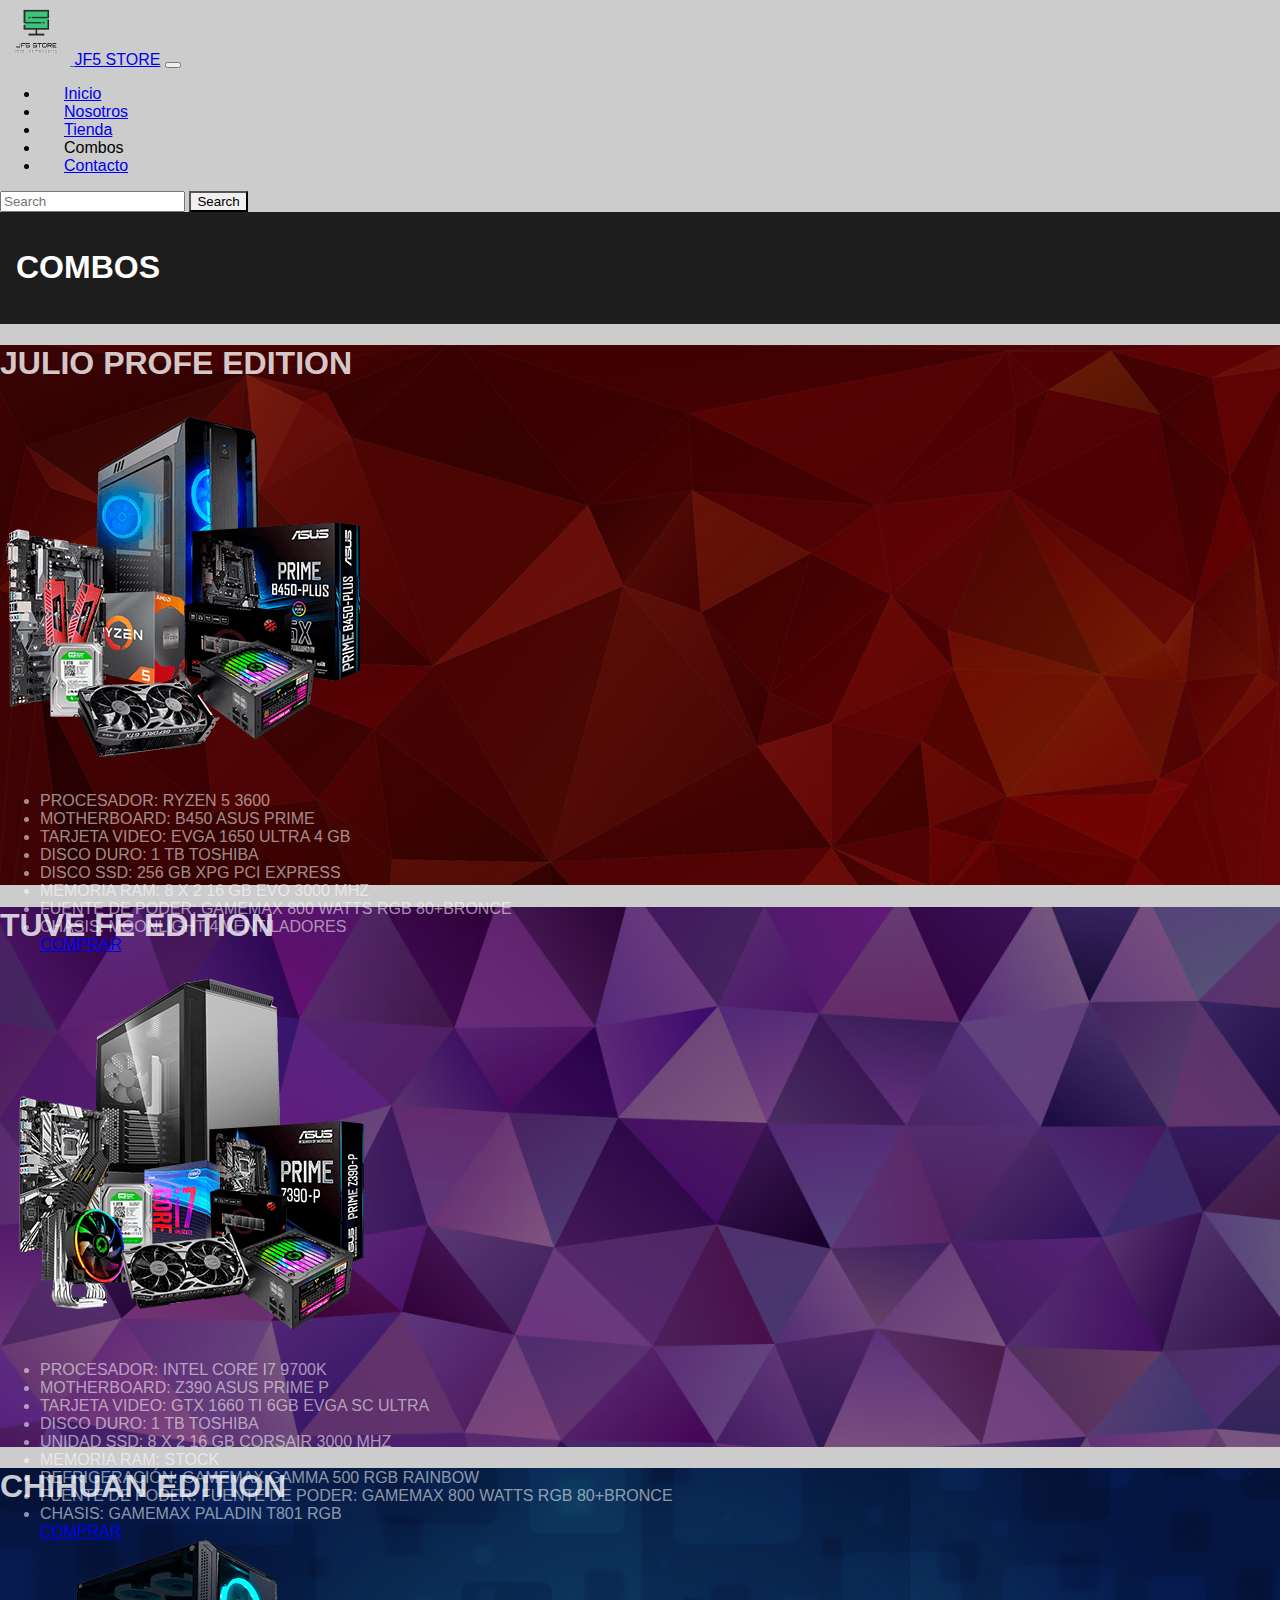
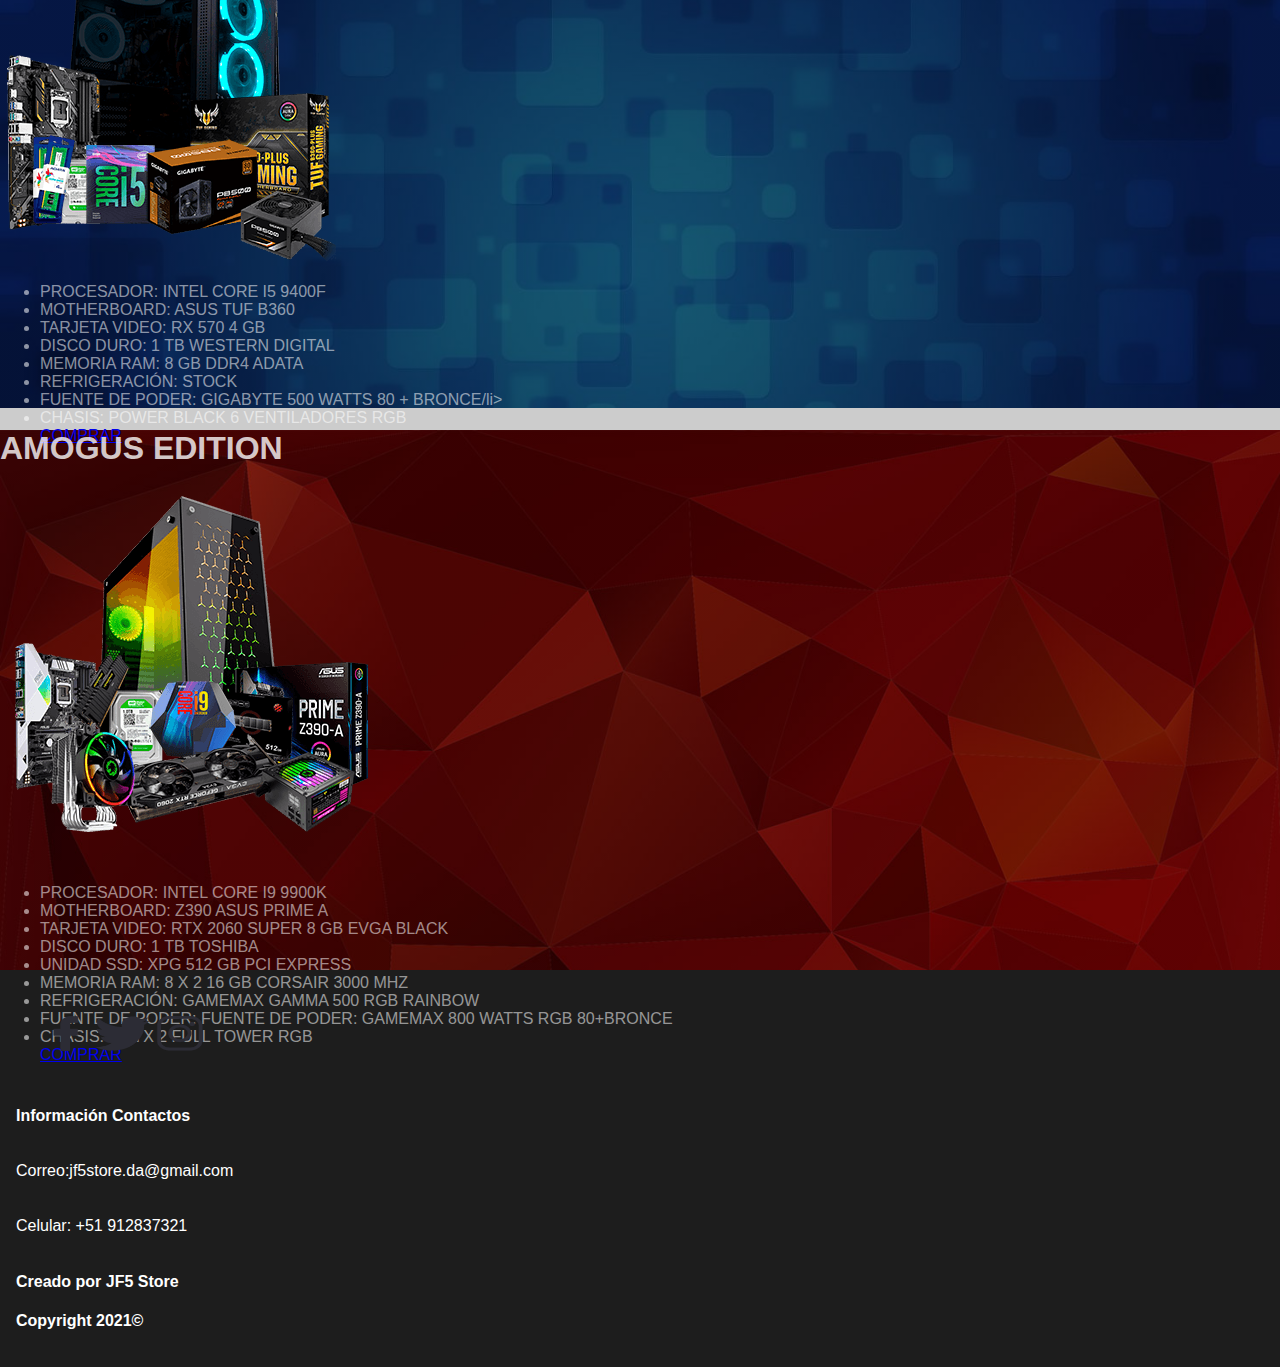
<file: combos.html>
<!DOCTYPE html>
<html lang="en">
<head>
    <meta charset="UTF-8">
    <meta http-equiv="X-UA-Compatible" content="IE=edge">
    <meta name="viewport" content="width=device-width, initial-scale=1.0">
    <link href="https://cdn.jsdelivr.net/npm/bootstrap@5.1.1/dist/css/bootstrap.min.css" rel="stylesheet" integrity="sha384-F3w7mX95PdgyTmZZMECAngseQB83DfGTowi0iMjiWaeVhAn4FJkqJByhZMI3AhiU" crossorigin="anonymous">
    <link rel="stylesheet" href="css/pruebacss.css">
    <link rel="stylesheet" href="css/estilo.css">
    <link rel="stylesheet" href="https://cdnjs.cloudflare.com/ajax/libs/animate.css/4.1.1/animate.min.css"/>
    <title>JF5 STORE | Inicio</title>
</head>
<body>
  <header>
    <nav class="navbar navbar-expand-lg navbar-light bg-light ">
      <div class="container-fluid">
        <a class="navbar-brand" href="index.html">
          <img src="imagenes/logoSF.png" alt="" width="70" height="65">
        </a>
        <a class="navbar-brand" href="index.html">JF5 STORE</a>
        <button class="navbar-toggler" type="button" data-bs-toggle="collapse" data-bs-target="#navbarSupportedContent" aria-controls="navbarSupportedContent" aria-expanded="false" aria-label="Toggle navigation">
          <span class="navbar-toggler-icon"></span>
        </button>
        <div class="collapse navbar-collapse" id="navbarSupportedContent">
          <ul class="navbar-nav w-100 justify-content-center">
            <li class="nav-item">
              <a class="nav-link" href="index.html">Inicio</a>
            </li>
            <li class="nav-item">
              <a class="nav-link" href="nosotros.html"">Nosotros</a>
            </li>
            <li class="nav-item">
              <a class="nav-link" href="tienda.html"">Tienda</a>
            </li>
            <li class="nav-item">
              <a class="nav-link" disabled>Combos</a>
            </li>
            <li class="nav-item">
              <a class="nav-link" href="contacto.html">Contacto</a>
            </li>
          </ul>
          <form class="d-flex">
            <input class="form-control me-2" type="search" placeholder="Search" aria-label="Search">
            <button class="btn btn-outline-success" type="submit">Search</button>
          </form>
        </div>
      </div>
    </nav>
    <div class="titulo__Principal ">
        <h1 class="text-center animate__animated animate__backInDown">COMBOS</h1>
    </div>
    
  </header>
  <main>
    <div class="bg-combo_item1 text-left m-0 p-5"> 
      <h1 class="animate__animated animate__zoomInLeft text-center">JULIO PROFE EDITION</h1>
      <div class="row">
        <div class="col-sm-6 d-flex p-2 justify-content-center">
            <img class="conf--imagen animate__animated animate__backInLeft" src="imagenes/pc1.png">
        </div>
        <div class="col-sm-6 d-flex p-2 justify-content-left align-items-center animate__animated animate__backInRight">
            <ul>
                <li>PROCESADOR: RYZEN 5 3600</li>
                <li>MOTHERBOARD: B450 ASUS PRIME</li>
                <li>TARJETA VIDEO: EVGA 1650 ULTRA 4 GB</li>
                <li>DISCO DURO: 1 TB TOSHIBA</li>
                <li>DISCO SSD: 256 GB XPG PCI EXPRESS</li>
                <li>MEMORIA RAM: 8 X 2 16 GB EVO 3000 MHZ</li>
                <li>FUENTE DE PODER: GAMEMAX 800 WATTS RGB 80+BRONCE</li>
                <li>CHASIS: MOONLIGHT 4 VENTILADORES</li>
                <a href="#" class="btn btn-warning m-5">COMPRAR</a>
            </ul>
        </div>
      </div>
    </div>
    <div class="bg-combo_item2 text-left m-0 p-5">
      <h1 class="animate__animated animate__zoomInLeft text-center">TUVE FE EDITION</h1>
      <div class="row">
        <div class="col-sm-6 d-flex p-2 justify-content-center">
            <img class="conf--imagen animate__animated animate__backInLeft" src="imagenes/pc2.png">
        </div>
        <div class="col-sm-6 d-flex p-2 justify-content-left align-items-center animate__animated animate__backInRight">
            <ul>
                <li>PROCESADOR: INTEL CORE I7 9700K</li>
                <li>MOTHERBOARD: Z390 ASUS PRIME P</li>
                <li>TARJETA VIDEO: GTX 1660 TI 6GB EVGA SC ULTRA</li>
                <li>DISCO DURO: 1 TB TOSHIBA</li>
                <li>UNIDAD SSD: 8 X 2 16 GB CORSAIR 3000 MHZ</li>
                <li>MEMORIA RAM: STOCK</li>
                <li>REFRIGERACIÓN: GAMEMAX GAMMA 500 RGB RAINBOW</li>
                <li>FUENTE DE PODER: FUENTE DE PODER: GAMEMAX 800 WATTS RGB 80+BRONCE</li>
                <li>CHASIS: GAMEMAX PALADIN T801 RGB</li>
                <a href="#" class="btn btn-warning m-5">COMPRAR</a>
            </ul>
        </div>
      </div>
    </div>
    <div class="bg-combo_item3 text-left m-0 p-5">
        <h1 class="animate__animated animate__zoomInLeft text-center">CHIHUAN EDITION</h1>
        <div class="row">
            <div class="col-sm-6 d-flex p-2 justify-content-center">
                <img class="conf--imagen animate__animated animate__backInLeft" src="imagenes/pc3.png">
            </div>
            <div class="col-sm-6 d-flex p-2 justify-content-left align-items-center animate__animated animate__backInRight">
               <ul>
                   <li>PROCESADOR: INTEL CORE I5 9400F</li>
                   <li>MOTHERBOARD: ASUS TUF B360</li>
                   <li>TARJETA VIDEO: RX 570 4 GB</li>
                   <li>DISCO DURO: 1 TB WESTERN DIGITAL</li>
                   <li>MEMORIA RAM: 8 GB DDR4 ADATA</li>
                   <li>REFRIGERACIÓN: STOCK</li>
                   <li>FUENTE DE PODER: GIGABYTE 500 WATTS 80 + BRONCE/li>
                   <li>CHASIS: POWER BLACK 6 VENTILADORES RGB</li>
                   <a href="#" class="btn btn-warning m-5">COMPRAR</a>
               </ul>
            </div>
        </div>
    </div>
    <div class="bg-combo_item4 text-left m-0 p-5">
        <h1 class="animate__animated animate__zoomInLeft text-center">AMOGUS EDITION</h1>
        <div class="row">
            <div class="col-sm-6 d-flex p-2 justify-content-center">
                <img class="conf--imagen animate__animated animate__backInLeft" src="imagenes/pc4.png">
            </div>
            <div class="col-sm-6 d-flex p-2 justify-content-left align-items-center animate__animated animate__backInRight">
                <ul>
                    <li>PROCESADOR: INTEL CORE I9 9900K</li>
                    <li>MOTHERBOARD: Z390 ASUS PRIME A</li>
                    <li>TARJETA VIDEO: RTX 2060 SUPER 8 GB EVGA BLACK</li>
                    <li>DISCO DURO: 1 TB TOSHIBA</li>
                    <li>UNIDAD SSD: XPG 512 GB PCI EXPRESS</li>
                    <li>MEMORIA RAM: 8 X 2 16 GB CORSAIR 3000 MHZ</li>
                    <li>REFRIGERACIÓN: GAMEMAX GAMMA 500 RGB RAINBOW</li>
                    <li>FUENTE DE PODER: FUENTE DE PODER: GAMEMAX 800 WATTS RGB 80+BRONCE</li>
                    <li>CHASIS: ONYX 2 FULL TOWER RGB</li>
                    <a href="#" class="btn btn-warning m-5">COMPRAR</a>
                </ul>
            </div>
        </div>
    </div>
  </main>
  <footer>
    <div class="row m-0 p-3 text-center piePagina">
        <div class="col-sm-4 text-sm-start">
              <img class="animate__animated animate__backInDown logosFooter" src="imagenes/socialMedia_logo.png" alt="jf5 store instagram">
        </div>
        <div class="col-sm-4 text-sm-center">
          <h4 class="animate__animated animate__backInDown">Información Contactos</h4>
          <h6 class="footer-detalles animate__animated animate__backInDown">Correo:jf5store.da@gmail.com</h6>
          <h6 class="footer-detalles animate__animated animate__backInDown">Celular: +51 912837321</h6>
        </div>
        <div class="col-sm-4 text-sm-end">
          <h4 class="animate__animated animate__backInDown">Creado por JF5 Store</h4>
          <h4 class="animate__animated animate__backInDown">Copyright 2021©</h4>
        </div>
      </div>
  </footer>
  <script src="https://cdn.jsdelivr.net/npm/bootstrap@5.1.1/dist/js/bootstrap.bundle.min.js" integrity="sha384-/bQdsTh/da6pkI1MST/rWKFNjaCP5gBSY4sEBT38Q/9RBh9AH40zEOg7Hlq2THRZ" crossorigin="anonymous"></script>
</body>
</html>
</file>
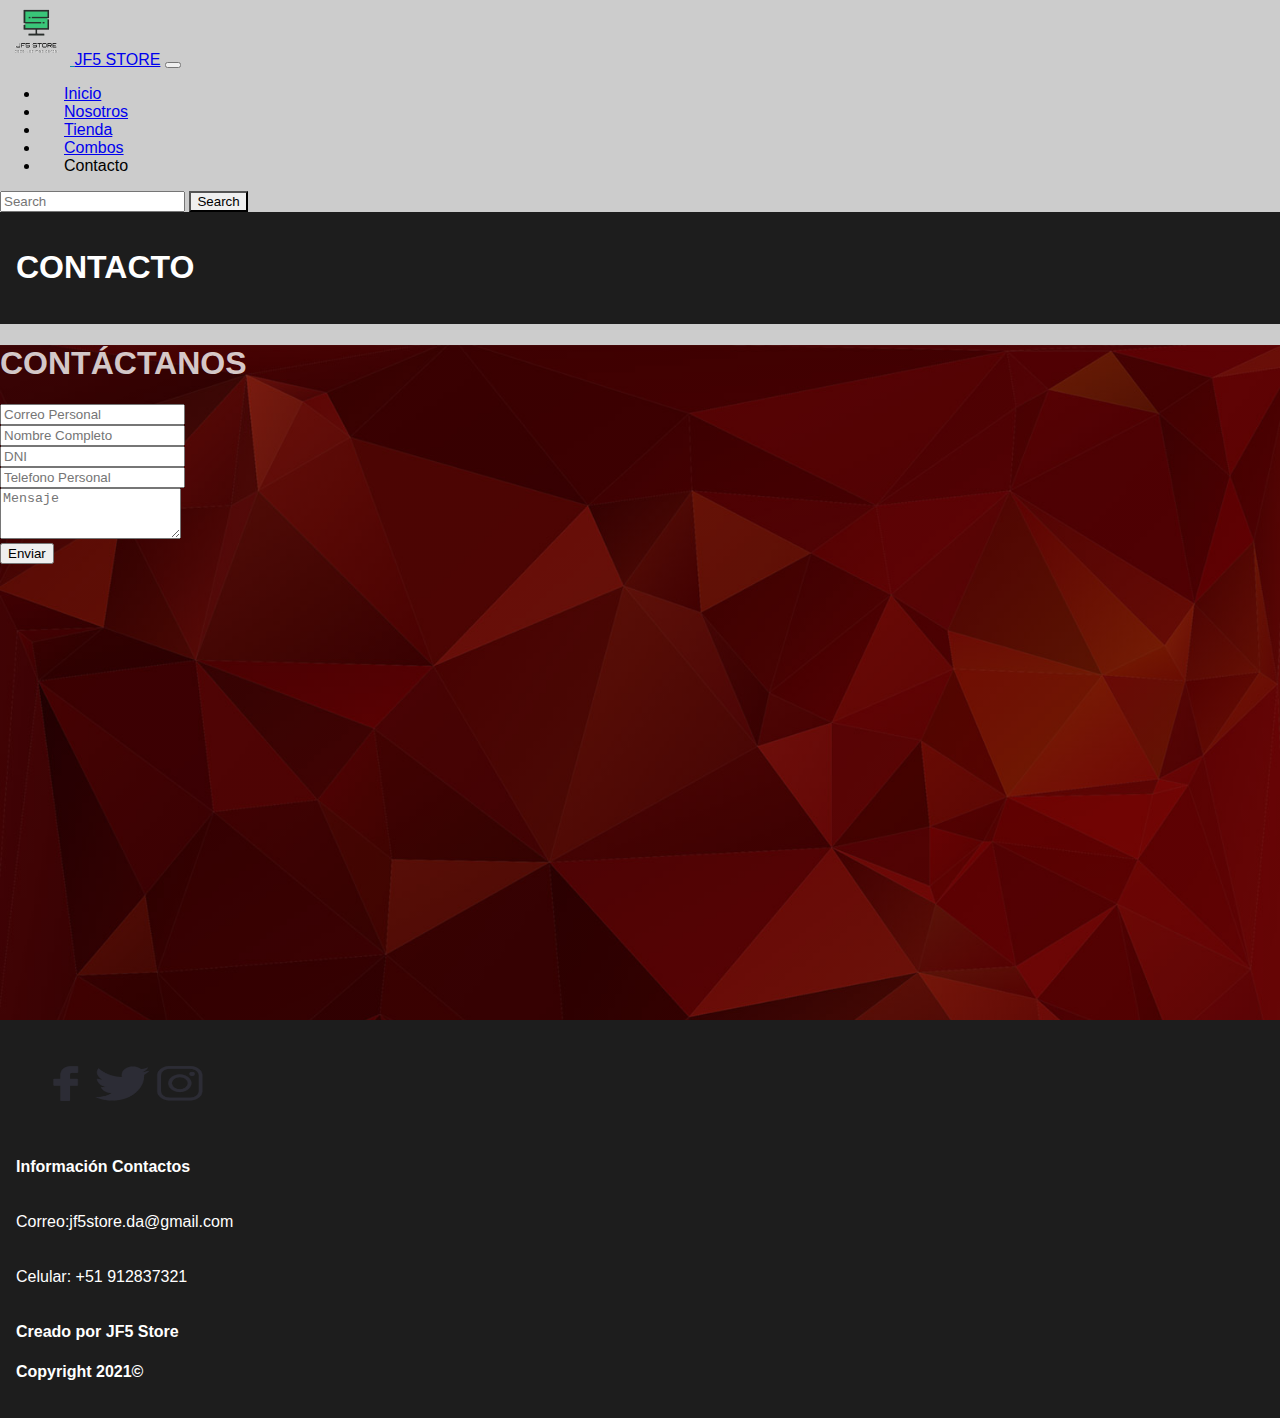
<file: contacto.html>
<!DOCTYPE html>
<html lang="en">
<head>
    <meta charset="UTF-8">
    <meta http-equiv="X-UA-Compatible" content="IE=edge">
    <meta name="viewport" content="width=device-width, initial-scale=1.0">
    <link href="https://cdn.jsdelivr.net/npm/bootstrap@5.1.1/dist/css/bootstrap.min.css" rel="stylesheet" integrity="sha384-F3w7mX95PdgyTmZZMECAngseQB83DfGTowi0iMjiWaeVhAn4FJkqJByhZMI3AhiU" crossorigin="anonymous">
    <link rel="stylesheet" href="css/pruebacss.css">
    <link rel="stylesheet" href="css/estilo.css">
    <link rel="stylesheet" href="https://cdnjs.cloudflare.com/ajax/libs/animate.css/4.1.1/animate.min.css"/>
    <title>JF5 STORE | Inicio</title>
</head>
<body>
  <header>
    <nav class="navbar navbar-expand-lg navbar-light bg-light ">
      <div class="container-fluid">
        <a class="navbar-brand" href="index.html">
          <img src="imagenes/logoSF.png" alt="" width="70" height="65">
        </a>
        <a class="navbar-brand" href="index.html">JF5 STORE</a>
        <button class="navbar-toggler" type="button" data-bs-toggle="collapse" data-bs-target="#navbarSupportedContent" aria-controls="navbarSupportedContent" aria-expanded="false" aria-label="Toggle navigation">
          <span class="navbar-toggler-icon"></span>
        </button>
        <div class="collapse navbar-collapse" id="navbarSupportedContent">
          <ul class="navbar-nav w-100 justify-content-center">
            <li class="nav-item">
              <a class="nav-link" href="index.html">Inicio</a>
            </li>
            <li class="nav-item">
              <a class="nav-link" href="nosotros.html"">Nosotros</a>
            </li>
            <li class="nav-item">
              <a class="nav-link" href="tienda.html"">Tienda</a>
            </li>
            <li class="nav-item">
              <a class="nav-link" href="combos.html">Combos</a>
            </li>
            <li class="nav-item">
              <a class="nav-link" disabled>Contacto</a>
            </li>
          </ul>
          <form class="d-flex">
            <input class="form-control me-2" type="search" placeholder="Search" aria-label="Search">
            <button class="btn btn-outline-success" type="submit">Search</button>
          </form>
        </div>
      </div>
    </nav>
    <div class="titulo__Principal ">
        <h1 class="text-center animate__animated animate__backInDown">CONTACTO</h1>
    </div>
    
  </header>
  <main>
    <div class="bg-form_item1 text-left m-0 p-5">
      <h1 class="animate__animated text-center animate__zoomInLeft">CONTÁCTANOS</h1>
      <div class="row">
        <div class="col-sm-6 p-5 animate__animated animate__bounceInLeft">
            <form>
                <div class="mb-3">
                  <div class="row">
                    <div class="col-lg-8">
                        <input type="email" class="form-control" id="correo" aria-describedby="emailHelp" placeholder="Correo Personal">
                    </div>
                  </div>
                </div>
                <div class="mb-3">
                    <div class="row">
                      <div class="col-lg-8">
                          <input type="text" class="form-control" id="nombre" placeholder="Nombre Completo">
                      </div>
                    </div>
                  </div>
                <div class="mb-3">
                  <div class="row">
                    <div class="col-lg-8">
                        <input type="number" class="form-control" id="dni" placeholder="DNI">
                    </div>
                  </div>
                </div>
                <div class="mb-3">
                    <div class="row">
                      <div class="col-lg-8">
                          <input type="email" class="form-control" id="correo" aria-describedby="input" placeholder="Telefono Personal">
                      </div>
                    </div>
                </div>
                <div class="mb-3">
                    <div class="row">
                      <div class="col-lg-8">
                        <textarea class="form-control" id="exampleFormControlTextarea1" rows="3" placeholder="Mensaje"></textarea>
                      </div>
                    </div>
                </div>
                <button type="submit" class="btn btn-warning">Enviar</button>
            </form>
        </div>
        <div class="col-sm-6 p-2 d-flex justify-content-center animate__animated animate__bounceInRight">
            <iframe src="https://www.google.com/maps/embed?pb=!1m18!1m12!1m3!1d31195.3158388059!2d-76.95290931036247!3d-12.220190655057516!2m3!1f0!2f0!3f0!3m2!1i1024!2i768!4f13.1!3m3!1m2!1s0x9105b995db1059b1%3A0xfc51ab378bab1a17!2sWilson%20Per%C3%BA!5e0!3m2!1ses!2spe!4v1634504798553!5m2!1ses!2spe" width="600" height="450" style="border:0;" allowfullscreen="" loading="lazy"></iframe>
        </div>
      </div>
    </div>
    
  </main>
  <footer>
    <div class="row m-0 p-3 text-center piePagina">
        <div class="col-sm-4 text-sm-start">
              <img class="animate__animated animate__backInDown logosFooter" src="imagenes/socialMedia_logo.png" alt="jf5 store instagram">
        </div>
        <div class="col-sm-4 text-sm-center">
          <h4 class="animate__animated animate__backInDown">Información Contactos</h4>
          <h6 class="footer-detalles animate__animated animate__backInDown">Correo:jf5store.da@gmail.com</h6>
          <h6 class="footer-detalles animate__animated animate__backInDown">Celular: +51 912837321</h6>
        </div>
        <div class="col-sm-4 text-sm-end">
          <h4 class="animate__animated animate__backInDown">Creado por JF5 Store</h4>
          <h4 class="animate__animated animate__backInDown">Copyright 2021©</h4>
        </div>
      </div>
  </footer>
  <script src="https://cdn.jsdelivr.net/npm/bootstrap@5.1.1/dist/js/bootstrap.bundle.min.js" integrity="sha384-/bQdsTh/da6pkI1MST/rWKFNjaCP5gBSY4sEBT38Q/9RBh9AH40zEOg7Hlq2THRZ" crossorigin="anonymous"></script>
</body>
</html>
</file>
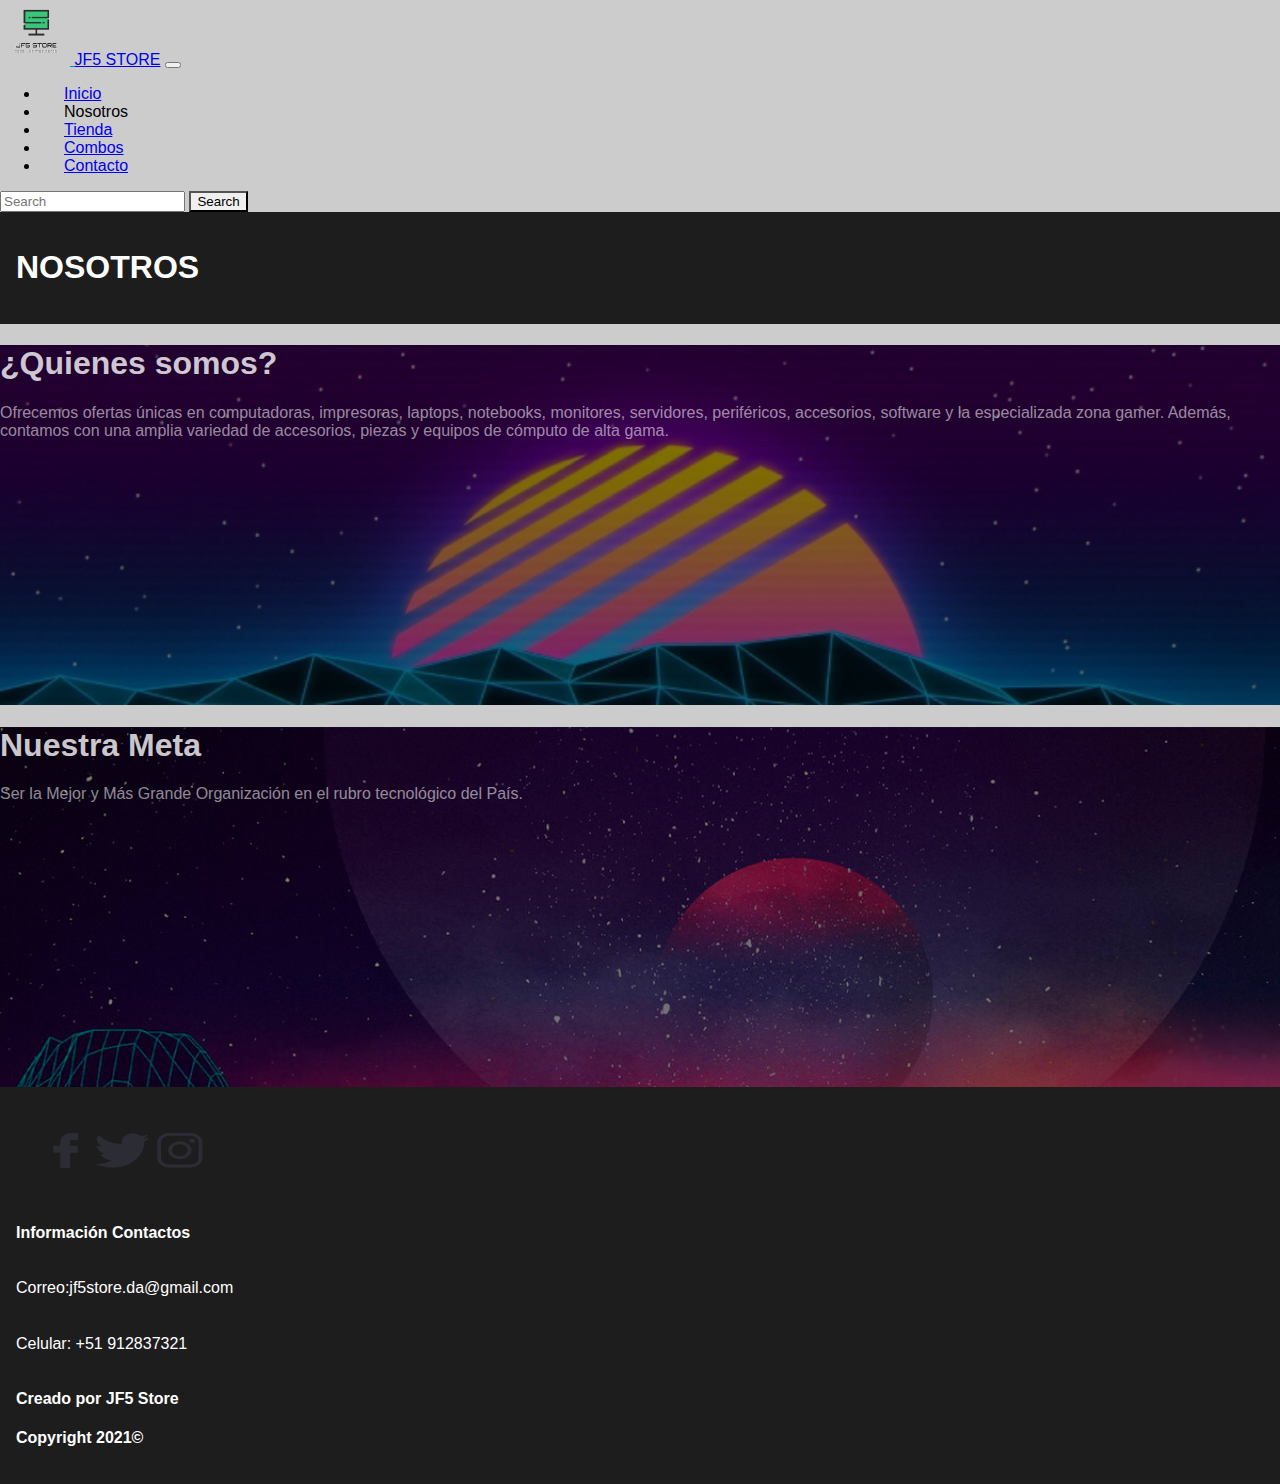
<file: nosotros.html>
<!DOCTYPE html>
<html lang="en">
<head>
    <meta charset="UTF-8">
    <meta http-equiv="X-UA-Compatible" content="IE=edge">
    <meta name="viewport" content="width=device-width, initial-scale=1.0">
    <link href="https://cdn.jsdelivr.net/npm/bootstrap@5.1.1/dist/css/bootstrap.min.css" rel="stylesheet" integrity="sha384-F3w7mX95PdgyTmZZMECAngseQB83DfGTowi0iMjiWaeVhAn4FJkqJByhZMI3AhiU" crossorigin="anonymous">
    <link rel="stylesheet" href="css/pruebacss.css">
    <link rel="stylesheet" href="css/estilo.css">
    <link rel="stylesheet" href="https://cdnjs.cloudflare.com/ajax/libs/animate.css/4.1.1/animate.min.css"/>
    <title>JF5 STORE | Inicio</title>
</head>
<body>
  <header>
    <nav class="navbar navbar-expand-lg navbar-light bg-light ">
      <div class="container-fluid">
        <a class="navbar-brand" href="index.html">
          <img src="imagenes/logoSF.png" alt="" width="70" height="65">
        </a>
        <a class="navbar-brand" href="index.html">JF5 STORE</a>
        <button class="navbar-toggler" type="button" data-bs-toggle="collapse" data-bs-target="#navbarSupportedContent" aria-controls="navbarSupportedContent" aria-expanded="false" aria-label="Toggle navigation">
          <span class="navbar-toggler-icon"></span>
        </button>
        <div class="collapse navbar-collapse" id="navbarSupportedContent">
          <ul class="navbar-nav w-100 justify-content-center">
            <li class="nav-item">
              <a class="nav-link" href="index.html">Inicio</a>
            </li>
            <li class="nav-item">
              <a class="nav-link" disabled">Nosotros</a>
            </li>
            <li class="nav-item">
              <a class="nav-link" href="tienda.html">Tienda</a>
            </li>
            <li class="nav-item">
              <a class="nav-link" href="combos.html">Combos</a>
            </li>
            <li class="nav-item">
              <a class="nav-link" href="contacto.html">Contacto</a>
            </li>
          </ul>
          <form class="d-flex">
            <input class="form-control me-2" type="search" placeholder="Search" aria-label="Search">
            <button class="btn btn-outline-success" type="submit">Search</button>
          </form>
        </div>
      </div>
    </nav>
    <div class="titulo__Principal ">
        <h1 class="text-center animate__animated animate__backInDown">NOSOTROS</h1>
    </div>
    
  </header>
  <main>
    <div class="bg-nosotros text-center m-0 p-5">
      <h1 class="animate__animated animate__zoomInLeft">¿Quienes somos?</h1>
        <p class="animate__animated animate__lightSpeedInLeft">Ofrecemos ofertas únicas en computadoras, impresoras,
         laptops, notebooks, monitores, servidores, periféricos,
         accesorios, software y la especializada zona gamer.
         Además, contamos con una amplia variedad de accesorios,
         piezas y equipos de cómputo de alta gama. </p>
    </div>
    <div class="bg-meta text-center m-0 p-5">
      <h1 class="animate__animated animate__zoomInLeft">Nuestra Meta</h1>
      <p class="animate__animated animate__lightSpeedInRight">Ser la Mejor y Más Grande Organización
       en el rubro tecnológico del País.</p>
    </div>
  </main>
  <footer>
    <div class="row m-0 p-3 text-center piePagina">
        <div class="col-sm-4 text-sm-start">
              <img class="animate__animated animate__backInDown logosFooter" src="imagenes/socialMedia_logo.png" alt="jf5 store instagram">
        </div>
        <div class="col-sm-4 text-sm-center">
          <h4 class="animate__animated animate__backInDown">Información Contactos</h4>
          <h6 class="footer-detalles animate__animated animate__backInDown">Correo:jf5store.da@gmail.com</h6>
          <h6 class="footer-detalles animate__animated animate__backInDown">Celular: +51 912837321</h6>
        </div>
        <div class="col-sm-4 text-sm-end">
          <h4 class="animate__animated animate__backInDown">Creado por JF5 Store</h4>
          <h4 class="animate__animated animate__backInDown">Copyright 2021©</h4>
        </div>
      </div>
  </footer>
  <script src="https://cdn.jsdelivr.net/npm/bootstrap@5.1.1/dist/js/bootstrap.bundle.min.js" integrity="sha384-/bQdsTh/da6pkI1MST/rWKFNjaCP5gBSY4sEBT38Q/9RBh9AH40zEOg7Hlq2THRZ" crossorigin="anonymous"></script>
</body>
</html>
</file>
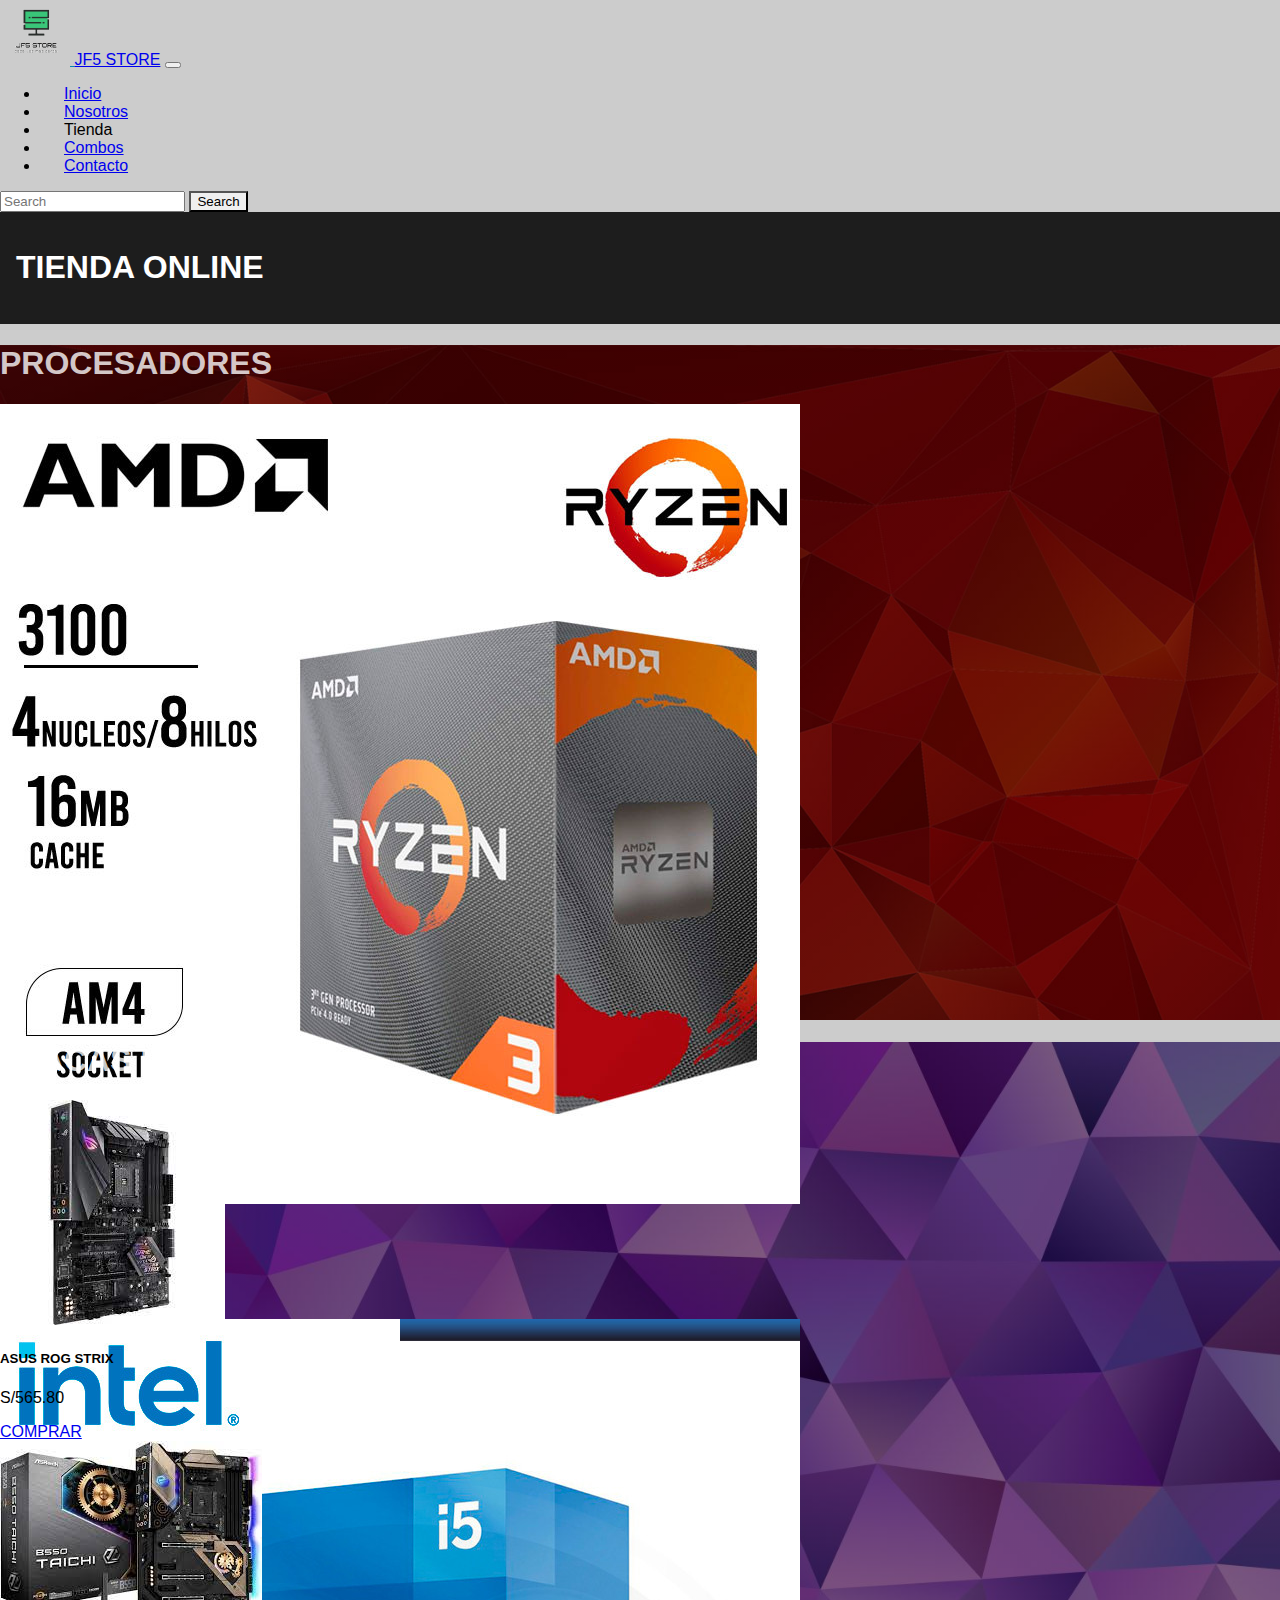
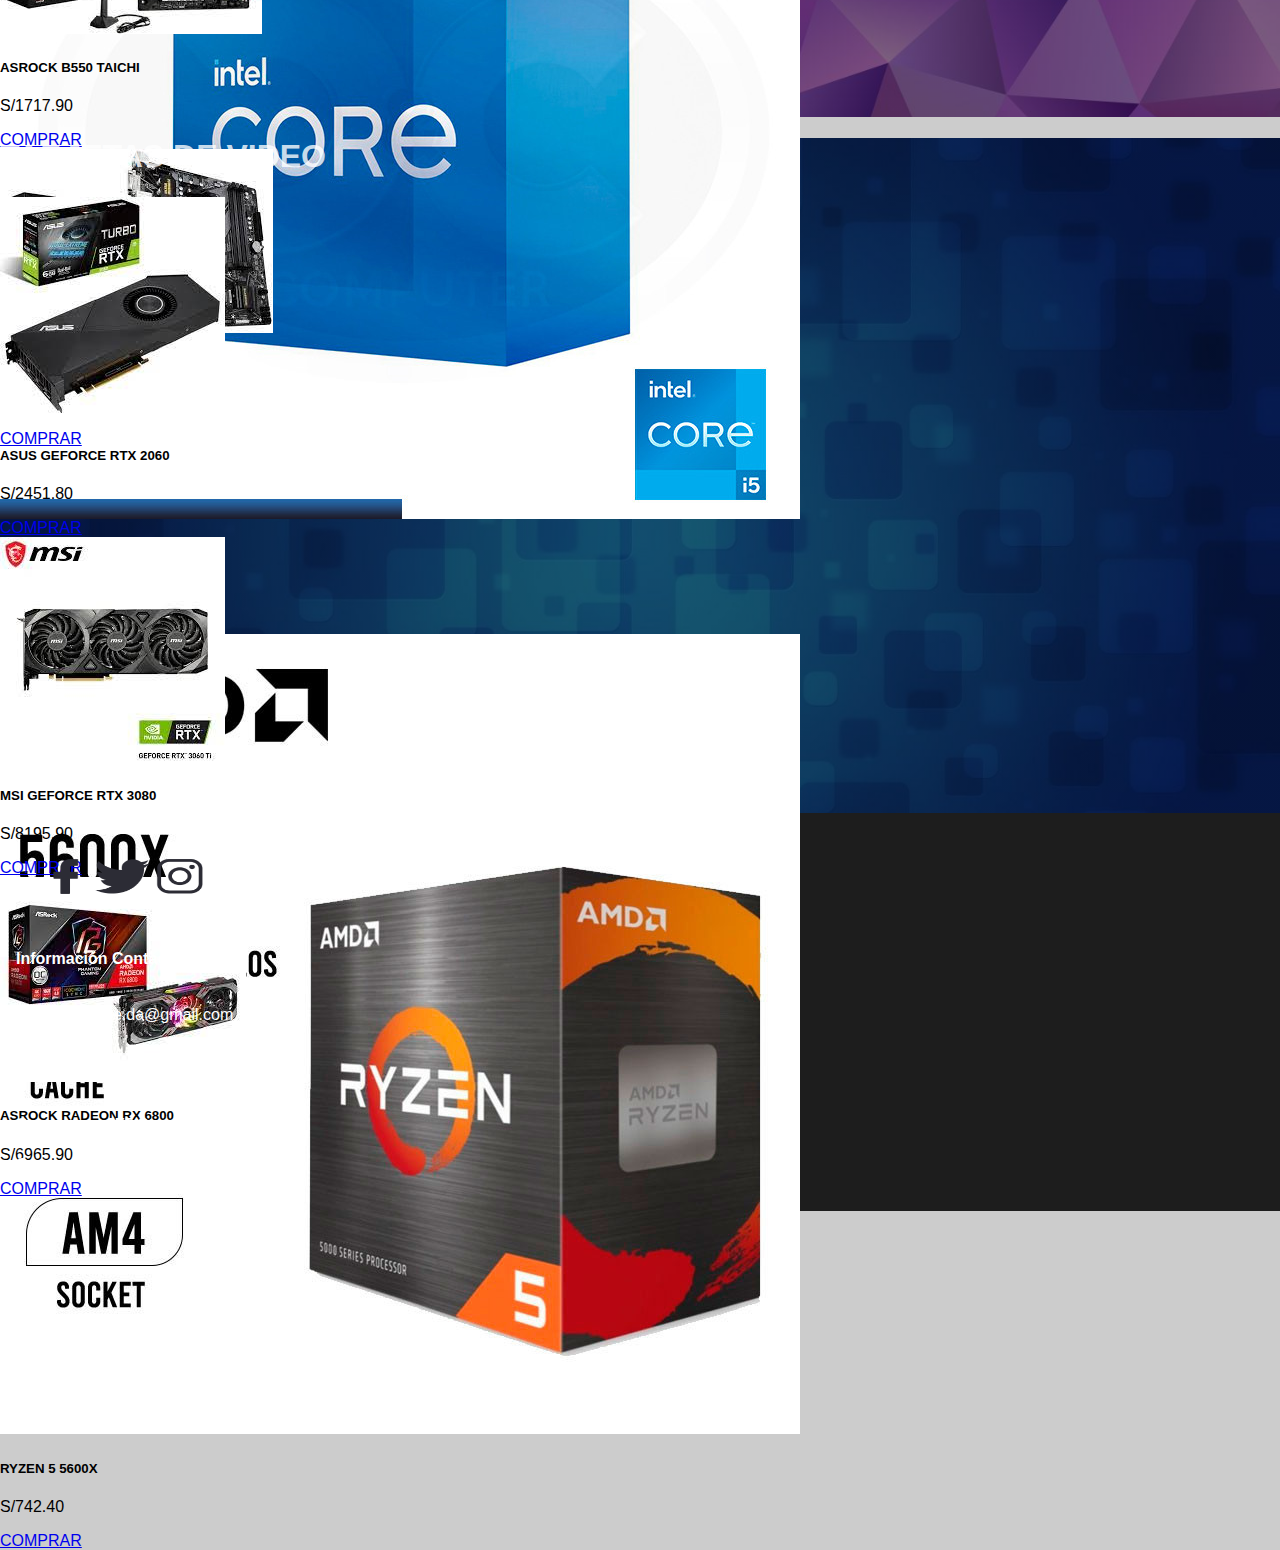
<file: tienda.html>
<!DOCTYPE html>
<html lang="en">
<head>
    <meta charset="UTF-8">
    <meta http-equiv="X-UA-Compatible" content="IE=edge">
    <meta name="viewport" content="width=device-width, initial-scale=1.0">
    <link href="https://cdn.jsdelivr.net/npm/bootstrap@5.1.1/dist/css/bootstrap.min.css" rel="stylesheet" integrity="sha384-F3w7mX95PdgyTmZZMECAngseQB83DfGTowi0iMjiWaeVhAn4FJkqJByhZMI3AhiU" crossorigin="anonymous">
    <link rel="stylesheet" href="css/pruebacss.css">
    <link rel="stylesheet" href="css/estilo.css">
    <link rel="stylesheet" href="https://cdnjs.cloudflare.com/ajax/libs/animate.css/4.1.1/animate.min.css"/>
    <title>JF5 STORE | Inicio</title>
</head>
<body>
  <header>
    <nav class="navbar navbar-expand-lg navbar-light bg-light ">
      <div class="container-fluid">
        <a class="navbar-brand" href="index.html">
          <img src="imagenes/logoSF.png" alt="" width="70" height="65">
        </a>
        <a class="navbar-brand" href="index.html">JF5 STORE</a>
        <button class="navbar-toggler" type="button" data-bs-toggle="collapse" data-bs-target="#navbarSupportedContent" aria-controls="navbarSupportedContent" aria-expanded="false" aria-label="Toggle navigation">
          <span class="navbar-toggler-icon"></span>
        </button>
        <div class="collapse navbar-collapse" id="navbarSupportedContent">
          <ul class="navbar-nav w-100 justify-content-center">
            <li class="nav-item">
              <a class="nav-link" href="index.html">Inicio</a>
            </li>
            <li class="nav-item">
              <a class="nav-link" href="nosotros.html"">Nosotros</a>
            </li>
            <li class="nav-item">
              <a class="nav-link" disabled">Tienda</a>
            </li>
            <li class="nav-item">
              <a class="nav-link" href="combos.html">Combos</a>
            </li>
            <li class="nav-item">
              <a class="nav-link" href="contacto.html">Contacto</a>
            </li>
          </ul>
          <form class="d-flex">
            <input class="form-control me-2" type="search" placeholder="Search" aria-label="Search">
            <button class="btn btn-outline-success" type="submit">Search</button>
          </form>
        </div>
      </div>
    </nav>
    <div class="titulo__Principal ">
        <h1 class="text-center animate__animated animate__backInDown">TIENDA ONLINE</h1>
    </div>
    
  </header>
  <main>
    <div class="bg-tienda_item1 text-center m-0 p-5">
      <h1 class="animate__animated animate__zoomInLeft">PROCESADORES</h1>
      <div class="row">
        <div class="col-sm-4 d-flex p-2 justify-content-center animate__animated animate__zoomInDown">
            <div class="card" style="width: 18rem;">
                <img src="imagenes/pro1.jpg" class="card-img-top" alt="...">
                <div class="card-body">
                  <h5 class="card-title">AMD RYZEN 3 3100</h5>
                  <p class="card-text">S/774.90</p>
                  <a href="#" class="btn btn-danger">COMPRAR</a>
                </div>
              </div>
        </div>
        <div class="col-sm-4 d-flex p-2 justify-content-center animate__animated animate__zoomInDown">
            <div class="card" style="width: 18rem;">
                <img src="imagenes/pro2.jpg" class="card-img-top" alt="...">
                <div class="card-body">
                  <h5 class="card-title">INTEL CORE I5-11400F</h5>
                  <p class="card-text">S/798.50</p>
                  <a href="#" class="btn btn-danger">COMPRAR</a>
                </div>
              </div>
        </div>
        <div class="col-sm-4 d-flex p-2 justify-content-center animate__animated animate__zoomInDown">
            <div class="card" style="width: 18rem;">
                <img src="imagenes/pro3.jpg" class="card-img-top" alt="...">
                <div class="card-body">
                  <h5 class="card-title">RYZEN 5 5600X</h5>
                  <p class="card-text">S/742.40</p>
                  <a href="#" class="btn btn-danger">COMPRAR</a>
                </div>
              </div>
        </div>
      </div>
    </div>
    <div class="bg-tienda_item2 text-center m-0 p-5">
      <h1 class="animate__animated animate__zoomInLeft">PLACAS MADRE</h1>
      <div class="row">
        <div class="col-sm-4 d-flex p-2 justify-content-center animate__animated animate__zoomInDown">
            <div class="card" style="width: 18rem;">
                <img src="imagenes/mb1.jpg" class="card-img-top" alt="...">
                <div class="card-body">
                  <h5 class="card-title">ASUS ROG STRIX</h5>
                  <p class="card-text">S/565.80</p>
                  <a href="#" class="btn btn-danger">COMPRAR</a>
                </div>
              </div>
        </div>
        <div class="col-sm-4 d-flex p-2 justify-content-center animate__animated animate__zoomInDown">
            <div class="card" style="width: 18rem;">
                <img src="imagenes/mb2.jpg" class="card-img-top" alt="...">
                <div class="card-body">
                  <h5 class="card-title">ASROCK B550 TAICHI</h5>
                  <p class="card-text">S/1717.90</p>
                  <a href="#" class="btn btn-danger">COMPRAR</a>
                </div>
              </div>
        </div>
        <div class="col-sm-4 d-flex p-2 justify-content-center animate__animated animate__zoomInDown">
            <div class="card" style="width: 18rem;">
                <img src="imagenes/mb3.jpg" class="card-img-top" alt="...">
                <div class="card-body">
                  <h5 class="card-title">GIGABYTE B550M DS3H</h5>
                  <p class="card-text">S/487.90</p>
                  <a href="#" class="btn btn-danger">COMPRAR</a>
                </div>
              </div>
        </div>
      </div>
    </div>
    <div class="bg-tienda_item3 text-center m-0 p-5">
        <h1 class="animate__animated animate__zoomInLeft">TARJETAS DE VIDEO</h1>
        <div class="row">
            <div class="col-sm-4 d-flex p-2 justify-content-center animate__animated animate__zoomInDown">
                <div class="card" style="width: 18rem;">
                    <img src="imagenes/tv1.jpg" class="card-img-top" alt="...">
                    <div class="card-body">
                      <h5 class="card-title">ASUS GEFORCE RTX 2060</h5>
                      <p class="card-text">S/2451.80</p>
                      <a href="#" class="btn btn-danger">COMPRAR</a>
                    </div>
                  </div>
            </div>
            <div class="col-sm-4 d-flex p-2 justify-content-center animate__animated animate__zoomInDown">
                <div class="card" style="width: 18rem;">
                    <img src="imagenes/tv2.jpg" class="card-img-top" alt="...">
                    <div class="card-body">
                      <h5 class="card-title">MSI GEFORCE RTX 3080</h5>
                      <p class="card-text">S/8195.90</p>
                      <a href="#" class="btn btn-danger">COMPRAR</a>
                    </div>
                  </div>
            </div>
            <div class="col-sm-4 d-flex p-2 justify-content-center animate__animated animate__zoomInDown">
                <div class="card" style="width: 18rem;">
                    <img src="imagenes/tv3.jpg" class="card-img-top" alt="...">
                    <div class="card-body">
                      <h5 class="card-title">ASROCK RADEON RX 6800</h5>
                      <p class="card-text">S/6965.90</p>
                      <a href="#" class="btn btn-danger">COMPRAR</a>
                    </div>
                  </div>
            </div>
          </div>
    </div>
  </main>
  <footer>
    <div class="row m-0 p-3 text-center piePagina">
        <div class="col-sm-4 text-sm-start">
              <img class="animate__animated animate__backInDown logosFooter" src="imagenes/socialMedia_logo.png" alt="jf5 store instagram">
        </div>
        <div class="col-sm-4 text-sm-center">
          <h4 class="animate__animated animate__backInDown">Información Contactos</h4>
          <h6 class="footer-detalles animate__animated animate__backInDown">Correo:jf5store.da@gmail.com</h6>
          <h6 class="footer-detalles animate__animated animate__backInDown">Celular: +51 912837321</h6>
        </div>
        <div class="col-sm-4 text-sm-end">
          <h4 class="animate__animated animate__backInDown">Creado por JF5 Store</h4>
          <h4 class="animate__animated animate__backInDown">Copyright 2021©</h4>
        </div>
      </div>
  </footer>
  <script src="https://cdn.jsdelivr.net/npm/bootstrap@5.1.1/dist/js/bootstrap.bundle.min.js" integrity="sha384-/bQdsTh/da6pkI1MST/rWKFNjaCP5gBSY4sEBT38Q/9RBh9AH40zEOg7Hlq2THRZ" crossorigin="anonymous"></script>
</body>
</html>
</file>
<file: css/pruebacss.css>
.titulo, .titulo__Secciones, .titulo__Principal, .piePagina, .titulo__Cartas {
  font-weight: bold; }

.titulo__Principal, .piePagina {
  background-color: #1D1D1D;
  color: #FFFFFF;
  margin: 0;
  padding: 1rem; }

.clasePrueba {
  color: white; }

.navbar-expand-lg .navbar-nav .nav-link {
  padding-left: 1.5rem;
  padding-right: 1.5rem; }

.btn-outline-success {
  color: black;
  border-color: black; }

.btn-outline-success:hover {
  background-color: black;
  border-color: black; }

.footer-detalles {
  font-weight: normal;
  color: var(--bs-gray-300);
  font-size: 1rem; }

.sizeImgB {
  width: 12.5rem;
  height: 12.5rem; }

.logosFooter {
  position: relative;
  width: 14rem;
  height: 6rem; }

.bg-empresa, .bg-tienda, .bg-combo, .bg-combo_item1, .bg-combo_item2, .bg-combo_item3, .bg-combo_item4, .bg-form, .bg-form_item1, .bg-tienda_item1, .bg-tienda_item2, .bg-tienda_item3, .bg-nosotros, .bg-meta {
  color: rgba(255, 255, 255, 0.548);
  background-repeat: no-repeat;
  background-size: cover;
  height: 40vh; }
  .bg-empresa h1, .bg-tienda h1, .bg-combo h1, .bg-combo_item1 h1, .bg-combo_item2 h1, .bg-combo_item3 h1, .bg-combo_item4 h1, .bg-form h1, .bg-form_item1 h1, .bg-tienda_item1 h1, .bg-tienda_item2 h1, .bg-tienda_item3 h1, .bg-nosotros h1, .bg-meta h1 {
    color: rgba(255, 255, 255, 0.788); }

.bg-tienda, .bg-combo, .bg-combo_item1, .bg-combo_item2, .bg-combo_item3, .bg-combo_item4, .bg-form, .bg-form_item1, .bg-tienda_item1, .bg-tienda_item2, .bg-tienda_item3 {
  color: black;
  height: 75vh; }
  .bg-tienda h1, .bg-combo h1, .bg-combo_item1 h1, .bg-combo_item2 h1, .bg-combo_item3 h1, .bg-combo_item4 h1, .bg-form h1, .bg-form_item1 h1, .bg-tienda_item1 h1, .bg-tienda_item2 h1, .bg-tienda_item3 h1 {
    color: rgba(255, 255, 255, 0.801);
    font-size: 2rem; }

.bg-combo, .bg-combo_item1, .bg-combo_item2, .bg-combo_item3, .bg-combo_item4 {
  color: rgba(255, 255, 255, 0.548);
  height: 60vh; }

.bg-form, .bg-form_item1 {
  color: rgba(255, 255, 255, 0.548); }

.bkg_form {
  background-color: white; }

.bg-form_item1 {
  background-image: linear-gradient(rgba(0, 0, 0, 0.5), rgba(0, 0, 0, 0.5)), url(../imagenes/tienda1.jpg); }

.bg-combo_item1 {
  background-image: linear-gradient(rgba(0, 0, 0, 0.5), rgba(0, 0, 0, 0.5)), url(../imagenes/tienda1.jpg); }

.bg-combo_item2 {
  background-image: linear-gradient(rgba(0, 0, 0, 0.5), rgba(0, 0, 0, 0.5)), url(../imagenes/tienda2.jpg); }

.bg-combo_item3 {
  background-image: linear-gradient(rgba(0, 0, 0, 0.5), rgba(0, 0, 0, 0.5)), url(../imagenes/tienda3.jpg); }

.bg-combo_item4 {
  background-image: linear-gradient(rgba(0, 0, 0, 0.5), rgba(0, 0, 0, 0.5)), url(../imagenes/tienda1.jpg); }

.bg-tienda_item1 {
  background-image: linear-gradient(rgba(0, 0, 0, 0.5), rgba(0, 0, 0, 0.5)), url(../imagenes/tienda1.jpg); }

.bg-tienda_item2 {
  background-image: linear-gradient(rgba(0, 0, 0, 0.5), rgba(0, 0, 0, 0.5)), url(../imagenes/tienda2.jpg); }

.bg-tienda_item3 {
  background-image: linear-gradient(rgba(0, 0, 0, 0.5), rgba(0, 0, 0, 0.5)), url(../imagenes/tienda3.jpg); }

.bg-nosotros {
  background-image: linear-gradient(rgba(0, 0, 0, 0.5), rgba(0, 0, 0, 0.5)), url(../imagenes/somos1.jpg); }

.bg-meta {
  background-image: linear-gradient(rgba(0, 0, 0, 0.5), rgba(0, 0, 0, 0.5)), url(../imagenes/somos2.jpg); }

h1 p {
  margin: 0px;
  padding: 0px; }

@media (max-width: 576px) {
  .bg-tienda, .bg-combo, .bg-combo_item1, .bg-combo_item2, .bg-combo_item3, .bg-combo_item4, .bg-form, .bg-form_item1, .bg-tienda_item1, .bg-tienda_item2, .bg-tienda_item3 {
    height: 200vh; }
  .bg-combo, .bg-combo_item1, .bg-combo_item2, .bg-combo_item3, .bg-combo_item4 {
    height: 115vh; }
  .bg-form, .bg-form_item1 {
    height: 125vh; } }

@media (max-width: 450px) {
  .bg-combo, .bg-combo_item1, .bg-combo_item2, .bg-combo_item3, .bg-combo_item4 {
    height: 150vh; } }

@media (max-width: 360px) {
  .bg-tienda, .bg-combo, .bg-combo_item1, .bg-combo_item2, .bg-combo_item3, .bg-combo_item4, .bg-form, .bg-form_item1, .bg-tienda_item1, .bg-tienda_item2, .bg-tienda_item3 {
    height: 225vh; }
  .bg-combo, .bg-combo_item1, .bg-combo_item2, .bg-combo_item3, .bg-combo_item4 {
    height: 175vh; } }
</file>
<file: css/estilo.css>
body{
    min-height:100vh;
    margin: 0 auto;
    background-color:#CCCCCC;
    font-family: 'Roboto', sans-serif;
}
.barraNavegacion{
    height:12.5vh;
    display: grid;
    grid-template-columns: 25% 25% 25% 25%;
    grid-template-rows: 7.5vh 5vh;
    grid-template-areas: "x0   x0   x0   x0"
                         "x3   x3   x3   x3";
    background-color: black;
}
.barraNavegacion__logo{
    width:100%;
    height:100%;
    grid-area: x0;
    background-color: white;
}
.barraNavegacion__barra{
    width:100%;
    height:100%;
    grid-area: x3;
    background-image: linear-gradient(#003D6F,#249cff)
}
.logo__imagen{
    width: 12.5%;
    height:100%;
}
.barraNavegacion__barra--nav{
    width:100%;
    height:100%;
    display: flex;
    justify-content: space-evenly;
}
.barraNavegacion__barra--nav a{
    padding: 1rem;
    text-decoration: none;
    color: white;
    font-weight: bold;
}
a:hover{
    color: #0086AE;
}
.contenido{
    height:80vh;
    display: grid;
    grid-template-columns: 25% 25% 25% 25%;
    grid-template-rows: 10vh 60vh 10vh;
    grid-template-areas: "x0   x0   x0   x0"
                         "x2   x2   x2   x2"
                         "x3   x3   x3   x3";
    background-color: #CCCCCC;
}
.contenido__nosotros{
    height:80vh;
    display: grid;
    grid-template-columns: 25% 25% 25% 25%;
    grid-template-rows: 40vh 40vh;
    grid-template-areas: "x0   x0   x0   x0"
                         "x1   x1   x1   x1";
    background-color: #CCCCCC;
    color: rgb(182, 189, 255);
    font-weight: bold;
}
.contenido__nosotros p{
    font-weight: bold;
    font-size: 20px;
    color: white;
}
.contenido__combo{
    height:80vh;
    display: grid;
    grid-template-columns: 25% 25% 25% 25%;
    grid-template-rows: 10vh 60vh 10vh;
    grid-template-areas: "x0   x0   x0   x0"
                         "x2   x2   x2   x2"
                         "x3   x3   x3   x3";
    background-color: #CCCCCC;
    font-size: 10px;
}
.contenido___combo--pack{
    grid-area: x2;
    height:60vh;
    display: grid;
    grid-template-columns: 50% 50%;
    grid-template-rows: 30vh 30vh;
    grid-template-areas: "x0   x1"
                         "x2   x3";
}
.contenido___combo--pack img{
    width:50%;
    height:75%;
}
.contenido__listac{
    display: flex;
    flex-direction: column;
    justify-content: center;
    align-items: center;
}

.combo1{
    grid-area: x0;
}
.combo2{
    grid-area: x1;
}
.combo3{
    grid-area: x2;
}
.combo4{
    grid-area: x3;
}
.contenido__form1{
    grid-area: x0;
    background: url("../imagenes/somos1.jpg") no-repeat;
    background-size:cover;
    padding: 1rem;
    display: flex;
    flex-direction: column;
    justify-content: flex-end;
}
.contenido__form2{
    grid-area: x1;
    background: url("../imagenes/somos2.jpg") no-repeat;
    background-repeat: no-repeat;
    background-size:cover;
    padding: 1rem;
    display: flex;
    flex-direction: column;
    justify-content: flex-end;
    text-align: end;
}
.contenido__animacionT{
    animation-name: rotador;
    animation-duration:1.5s;
}
.contenido__titulo{
    width:100%;
    height:100%;
    grid-area: x0;
}
.contenido__titulo h1{
    padding: 1rem;
    color: #003D6F;
    font-weight: bold;
}
.contenido__titulo--combo{
    width:100%;
    height:100%;
    font-size: 20px;
    grid-area: x0;
    display: flex;
    justify-content: center;
}
.contenido__titulo--combo h1{
    padding: 1rem;
    color: #003D6F;
    font-weight: bold;
}
.contenido__form{
    width:100%;
    height:100%;
    grid-area: x2;
    display: grid;
    grid-template-columns: 25% 25% 25% 25%;
    grid-template-rows: 4.5vh 4.5vh 4.5vh 4.5vh 4vh 4vh 11vh 22.5vh;
    grid-template-areas: "x0   x0   x8   x8"
                         "x1   x1   x8   x8"
                         "x2   x2   x8   x8"
                         "x3   x3   x8   x8"
                         "x4   x4   x8   x8"
                         "x5   x5   x8   x8"
                         "x6   x6   x8   x8"
                         "x7   x7   x8   x8";
}
.campos{
    width:100%;
    height:100%;
    color: #003D6F;
    padding: 1rem;
    display: flex;
    flex-direction: column;
}
.campos--nombre{
    grid-area: x0;
}
.campos--email{
    grid-area: x1;
}
.campos--celular{
    grid-area: x2;
}
.campos--estadoc{
    grid-area: x3;
}
.campos--newsletter{
    grid-area: x4;
}
.campos--comentarios{
    grid-area: x5;
}
.campos--consulta{
    grid-area: x6;
}
.campos--botones{
    grid-area: x7;
}
.contenido__destacado{
    width:100%;
    height:100%;
    grid-area: x2;
    display: grid;
    grid-template-columns: 25% 25% 25% 25%;
    grid-template-rows: 20vh 20vh 20vh;
    grid-template-areas: "x0   x1   x2   x3"
                         "x4   x5   x6   x7"
                         "x8   x9   x10   x11";
}
.contenido__tienda{
    width:100%;
    height:100%;
    grid-area: x2;
    display: grid;
    grid-template-columns: 100%;
    grid-template-rows: 20vh 20vh 20vh;
    grid-template-areas: "x0"
                         "x1"
                         "x2";
}
.contenido__tienda--items1{
    grid-area: x0;
    padding: 1rem;
    display: flex;
    flex-direction: row;
}
.contenido__tienda--items2{
    grid-area: x1;
    padding: 1rem;
    display: flex;
    flex-direction: row;
}
.contenido__tienda--items3{
    grid-area: x2;
    padding: 1rem;
    display: flex;
    flex-direction: row;
}
.precio{
    padding: 0;
    margin: 0;
}
.itemscont{
    display: flex;
    flex-direction: column;
}
.contenido__tienda img{
    width:60%;
    height:60%;
}
.campo__destacado{
    width:100%;
    height:100%;
    color: #003D6F;
    display: flex;
    align-items: center;
    justify-content: center; 
}
.campo__destacado img{
    width:50%;
    height:75%;
}
.camp--item1{
    grid-area: x0;
}
.camp--item1--titulo{
    grid-area: x1;
}
.camp--item1--lista{
    grid-area: x2;
}
.camp--item1--precio{
    grid-area: x3;
}
.camp--item2{
    grid-area: x4;   
}
.camp--item2--titulo{
    grid-area: x5;
}
.camp--item2--lista{
    grid-area: x6;
}
.camp--item2--precio{
    grid-area: x7;
}
.camp--item3{
    grid-area: x8;
}
.camp--item3--titulo{
    grid-area: x9;
}
.camp--item3--lista{
    grid-area: x10;
}
.camp--item3--precio{
    grid-area: x11;
}
.footer{
    height:7.5vh;
    display: grid;
    grid-template-columns: 25% 25% 25% 25%;
    grid-template-rows: 3.5vh 4vh;
    grid-template-areas: "x1   x1   x2   x2"
                         "x0   x0   x0   x0";
    background-image: linear-gradient(#003D6F,#249cff)
}
.footer h4{
    color: white;
    font-weight: bold;
}
.footer_gab1{
    width:100%;
    height:100%;
    grid-area: x1;
    display:flex;
    justify-content: center;
}
.footer_gab2{
    width:100%;
    height:100%;
    grid-area: x2;
    display:flex;
    justify-content: center;
}
@keyframes rotador {
    from{
        transform: rotate(180deg);
    }
    to{
        transform: rotate(360deg);
    }
}
</file>
